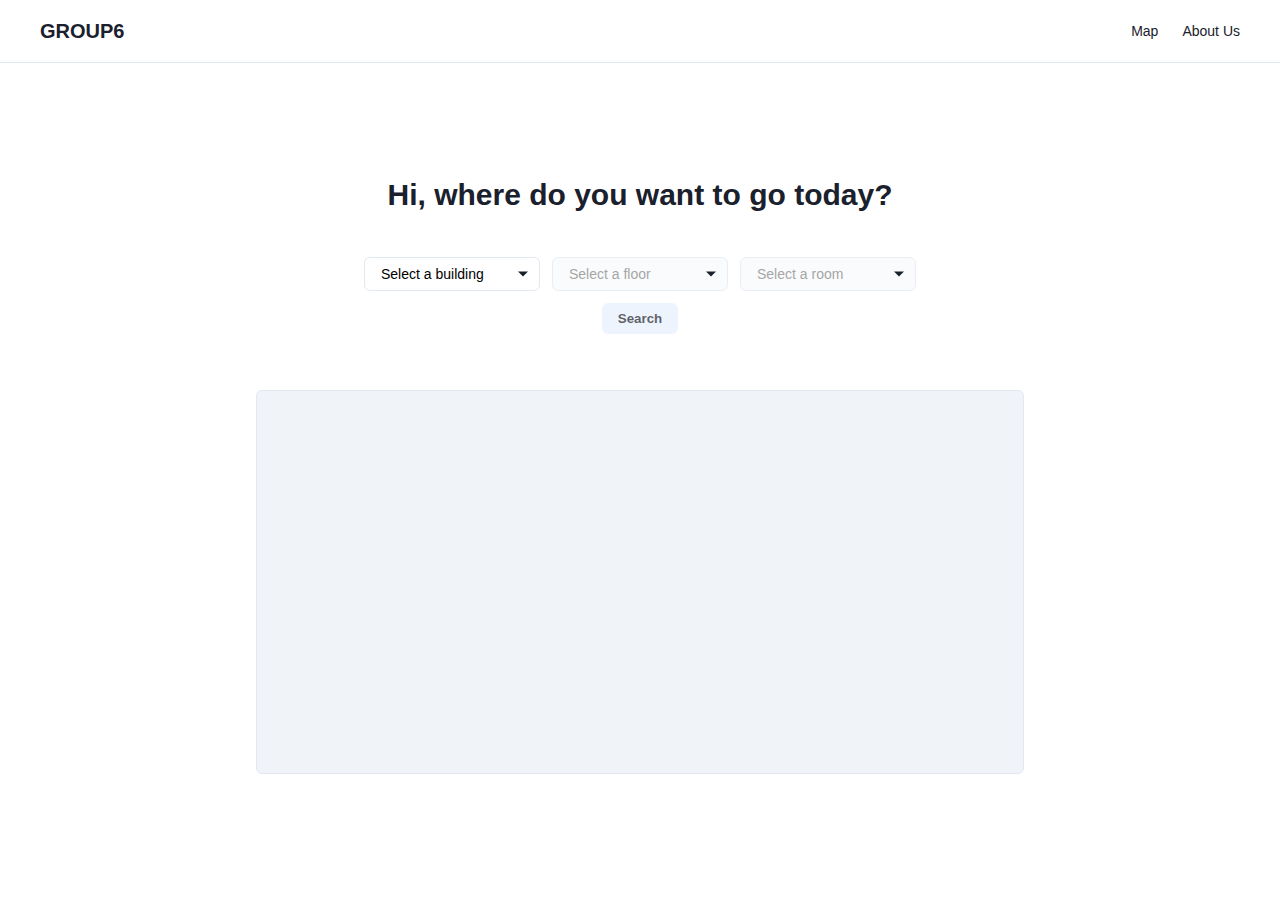
<file: HTML/index.html>
<!DOCTYPE html>
<html lang="en">
<head>
    <meta charset="UTF-8">
    <meta name="viewport" content="width=device-width, initial-scale=1.0">
    <title>GROUP6 - Campus Navigation</title>
    <link rel="stylesheet" href="/CSS/style.css">
    <link rel="stylesheet" href="">
</head>
<body>
    <header class="header">
        <div class="logo">GROUP6</div>
        <nav class="nav">
            <a href="map.html" class="nav-link">Map</a>
            <a href="about.html" class="nav-link">About Us</a>
        </nav>
    </header>

    <main class="main-container">
        <div class="search-container">
            <h1 class="title">Hi, where do you want to go today?</h1>
            
            <div class="search-controls">
                <div class="select-wrapper">
                    <select id="building-select" class="form-select">
                        <option value="" disabled selected>Select a building</option>
                        <option value="hall">Hall</option>
                        <option value="library">Library</option>
                    </select>
                </div>
                
                <div class="select-wrapper">
                    <select id="floor-select" class="form-select" disabled>
                        <option value="" disabled selected>Select a floor</option>
                        <!-- Options will be populated via JavaScript -->
                    </select>
                </div>
                
                <div class="select-wrapper">
                    <select id="room-select" class="form-select" disabled>
                        <option value="" disabled selected>Select a room</option>
                        <!-- Options will be populated via JavaScript -->
                    </select>
                </div>
                
                <button id="search-btn" class="btn btn-search" disabled>Search</button>
            </div>
        </div>
        
        <div id="map-container" class="map-container">
            <!-- Map will be loaded here -->
        </div>
    </main>

    <script src="/JAVASCRIPT/script.jsx"></script>
</body>
</html>
</file>
<file: CSS/style.css>
/* ===== BASE STYLES ===== */
:root {
    --primary-color: #000000;
    --secondary-color: #f0f4f8;
    --accent-color: #e8f0fe;
    --accent-hover: #d0e1fd;
    --border-color: #e2e8f0;
    --text-color: #1a202c;
    --box-shadow: 0 1px 3px rgba(0, 0, 0, 0.1);
  }
  
  * {
    margin: 0;
    padding: 0;
    box-sizing: border-box;
  }
  
  body {
    font-family: -apple-system, BlinkMacSystemFont, "Segoe UI", Roboto, Helvetica, Arial, sans-serif;
    color: var(--text-color);
    line-height: 1.5;
  }
  
  /* ===== LAYOUT ===== */
  .header {
    display: flex;
    justify-content: space-between;
    align-items: center;
    padding: 1rem 1.5rem;
    border-bottom: 1px solid var(--border-color);
  }
  
  .main-container {
    display: flex;
    flex-direction: column;
    align-items: center;
    justify-content: center;
    min-height: calc(100vh - 80px);
    padding: 1rem;
  }
  
  /* ===== COMPONENTS ===== */
  .logo {
    font-weight: 700;
    font-size: 1.25rem;
  }
  
  .nav {
    display: flex;
    gap: 1.5rem;
  }
  
  .nav-link {
    text-decoration: none;
    color: var(--text-color);
    font-size: 0.875rem;
    transition: color 0.2s ease;
  }
  
  .nav-link:hover {
    text-decoration: underline;
  }
  
  .search-container {
    width: 100%;
    max-width: 640px;
    margin: 0 auto 2rem;
    text-align: center;
  }
  
  .title {
    font-size: 1.5rem;
    font-weight: 700;
    margin-bottom: 2.5rem;
  }
  
  .search-controls {
    display: flex;
    flex-direction: column;
    gap: 0.75rem;
    margin-bottom: 1.5rem;
  }
  
  .select-wrapper {
    position: relative;
    width: 100%;
  }
  
  .select-wrapper::after {
    content: '';
    position: absolute;
    right: 12px;
    top: 50%;
    transform: translateY(-50%);
    width: 0;
    height: 0;
    border-left: 5px solid transparent;
    border-right: 5px solid transparent;
    border-top: 5px solid var(--text-color);
    pointer-events: none;
  }
  
  .form-select {
    appearance: none;
    width: 100%;
    padding: 0.5rem 1rem;
    border: 1px solid var(--border-color);
    border-radius: 0.375rem;
    background-color: white;
    font-size: 0.875rem;
    cursor: pointer;
  }
  
  .form-select:disabled {
    background-color: #f9fafb;
    cursor: not-allowed;
    opacity: 0.7;
  }
  
  .btn {
    padding: 0.5rem 1rem;
    font-weight: 600;
    border: none;
    border-radius: 0.375rem;
    cursor: pointer;
    transition: background-color 0.2s ease;
  }
  
  .btn:disabled {
    opacity: 0.7;
    cursor: not-allowed;
  }
  
  .btn-search {
    background-color: var(--accent-color);
    color: var(--text-color);
  }
  
  .btn-search:hover:not(:disabled) {
    background-color: var(--accent-hover);
  }
  
  .map-container {
    width: 100%;
    max-width: 768px;
    height: 16rem;
    border: 1px solid var(--border-color);
    border-radius: 0.375rem;
    background-color: var(--secondary-color);
  }
  
  /* ===== RESPONSIVE STYLES ===== */
  @media (min-width: 768px) {
    .header {
      padding: 1rem 2.5rem;
    }
    
    .title {
      font-size: 1.875rem;
    }
    
    .search-controls {
      flex-direction: row;
      flex-wrap: wrap;
      justify-content: center;
    }
    
    .select-wrapper {
      width: auto;
      min-width: 11rem;
    }
    
    .map-container {
      height: 20rem;
    }
  }
  
  @media (min-width: 1024px) {
    .map-container {
      height: 24rem;
    }
  }

  /* ===== ABOUT PAGE STYLES ===== */
.about-section {
    width: 100%;
    max-width: 1200px;
    margin: 0 auto;
    padding: 0 1rem;
  }
  
  .about-title {
    text-align: center;
    margin-bottom: 1.5rem;
  }
  
  .about-description {
    max-width: 800px;
    margin: 0 auto 3rem;
    text-align: center;
    line-height: 1.6;
    color: #4b5563;
  }
  
  .team-grid {
    display: grid;
    grid-template-columns: repeat(1, 1fr);
    gap: 2rem;
    margin-top: 2rem;
  }
  
  .team-member {
    display: flex;
    flex-direction: column;
    background-color: #fff;
    border-radius: 0.5rem;
    overflow: hidden;
    box-shadow: 0 1px 3px rgba(0, 0, 0, 0.1);
    transition: transform 0.2s ease, box-shadow 0.2s ease;
  }
  
  .team-member:hover {
    transform: translateY(-5px);
    box-shadow: 0 4px 6px rgba(0, 0, 0, 0.1);
  }
  
  .member-image {
    width: 100%;
    position: relative;
    overflow: hidden;
    padding-top: 100%; /* 1:1 Aspect Ratio */
  }
  
  .member-photo {
    position: absolute;
    top: 0;
    left: 0;
    width: 100%;
    height: 100%;
    object-fit: cover;
    transition: transform 0.3s ease;
  }
  
  .team-member:hover .member-photo {
    transform: scale(1.05);
  }
  
  .member-name {
    font-size: 1.125rem;
    font-weight: 600;
    margin: 1rem 1rem 0.25rem;
  }
  
  .member-role {
    font-size: 0.875rem;
    color: #4b5563;
    margin: 0 1rem 0.5rem;
  }
  
  .member-role.mentor {
    color: #047857; /* green color for mentor */
  }
  
  .member-role.team-lead {
    color: #1d4ed8; /* blue color for team lead */
  }
  
  .member-social {
    display: flex;
    gap: 0.75rem;
    margin: 0 1rem 1rem;
  }
  
  .social-link {
    display: flex;
    justify-content: center;
    align-items: center;
    width: 1.5rem;
    height: 1.5rem;
    color: #4b5563;
    transition: color 0.2s ease;
  }
  
  .social-icon {
    width: 100%;
    height: 100%;
    fill: currentColor;
  }
  
  .social-link:hover {
    color: #000;
  }
  
  /* Active navigation link */
  .nav-link.active {
    font-weight: 600;
  }
  
  /* Responsive styles for team grid */
  @media (min-width: 640px) {
    .team-grid {
      grid-template-columns: repeat(2, 1fr);
    }
  }
  
  @media (min-width: 1024px) {
    .team-grid {
      grid-template-columns: repeat(3, 1fr);
    }
    
    .about-description {
      font-size: 1.125rem;
    }
  }
</file>
